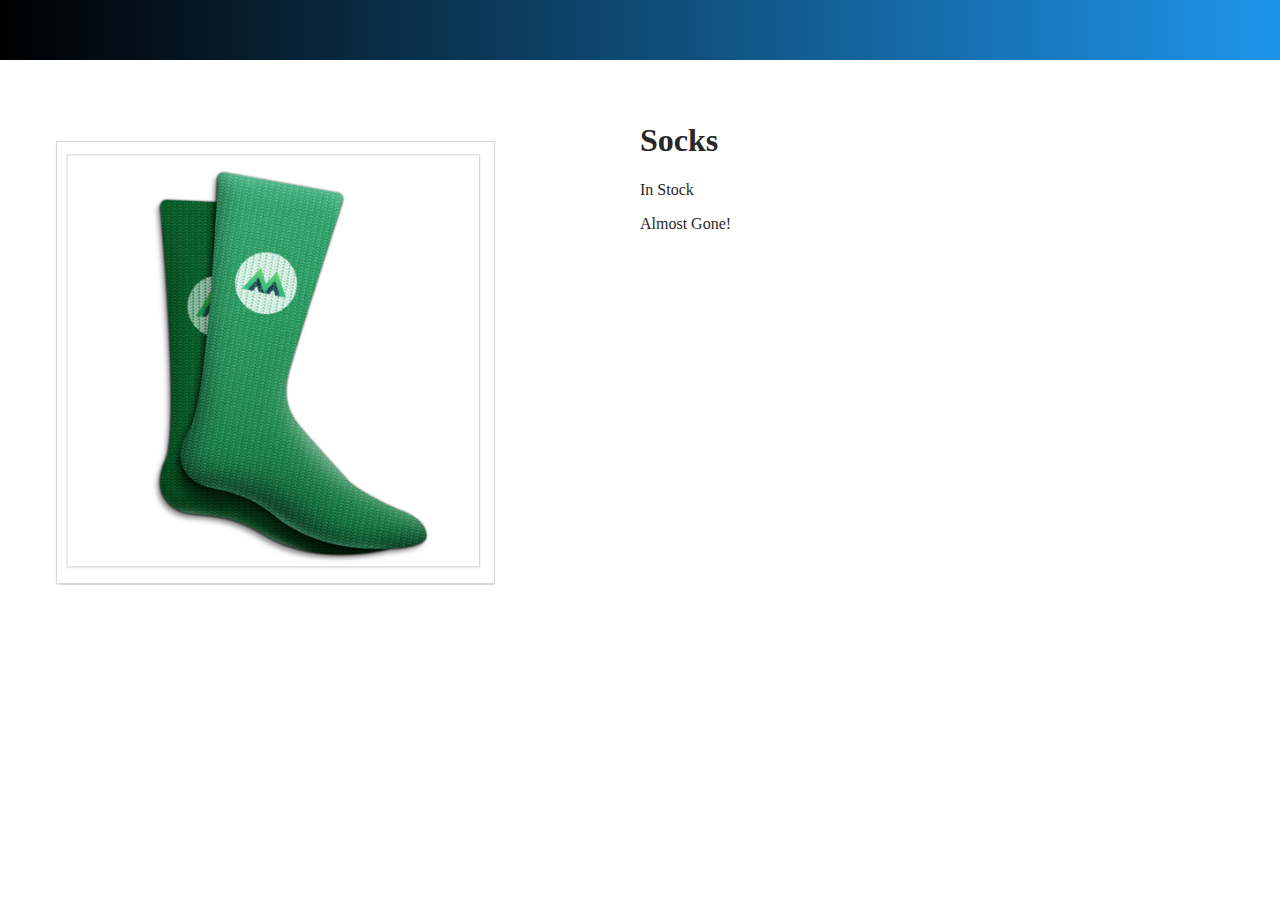
<file: practice.html>
<!DOCTYPE html>
<html lang="en">
<head>
    <meta charset="UTF-8">
    <meta name="viewport" content="width=device-width, initial-scale=1.0">
    <title>Product App - Restart</title>
    <link rel="stylesheet" href="css/style.css">
</head>
<body>

    <div class="nav-bar"></div>

    <div id="app">
        <div class="product">

            <div class="product-image">
                <img :src="image" :alt="altText">
            </div>

            <div class="product-info">
                <h1>{{ product }}</h1>
                <p v-if="inventory > 10">In Stock</p>
                <p v-else-if="inventory <= 10 && inventory > 0">Almost Gone!</p>
                <p v-else="inventory">Out of Stock</p>
            </div>  
        
        </div>
    </div>

   <script src="js/vue.js"></script>
   <script src="js/main.js"></script> 
</body>
</html>
</file>
<file: css/style.css>
body {
    font-family: tahoma;
    color:#282828;
    margin: 0px;
  }

  .nav-bar {
    background: linear-gradient(-90deg, #1E95EA, #000);
    height: 60px;
    margin-bottom: 15px;
  }

  .product {
    display: flex;
    flex-flow: wrap;
    padding: 1rem;
  }

  img {
    border: 1px solid #d8d8d8;
    width: 70%;
    margin: 40px;
    box-shadow: 0px .5px 1px #d8d8d8;
  }

  .product-image {
    width: 80%;
  }

  .product-image,
  .product-info {
    margin-top: 10px;
    width: 50%;
  }

  .color-box {
    width: 40px;
    height: 40px;
    margin-top: 5px;
  }

  .cart {
    margin-right: 25px;
    float: right;
    border: 1px solid #d8d8d8;
    padding: 5px 20px;
  }

  button {
    margin-top: 30px;
    border: none;
    background-color: #1E95EA;
    color: white;
    height: 40px;
    width: 100px;
    font-size: 14px;
  }

  .disabledButton {
    background-color: #d8d8d8;
  }

  .review-form {
    width: 400px;
    padding: 20px;
    margin: 40px;
    border: 1px solid #d8d8d8;
  }

  input {
    width: 100%;
    height: 25px;
    margin-bottom: 20px;
  }

  textarea {
    width: 100%;
    height: 60px;
  }

  .tab {
    margin-left: 20px;
    cursor: pointer;
  }

  .activeTab {
    color: #16C0B0;
    text-decoration: underline;
  }
</file>
